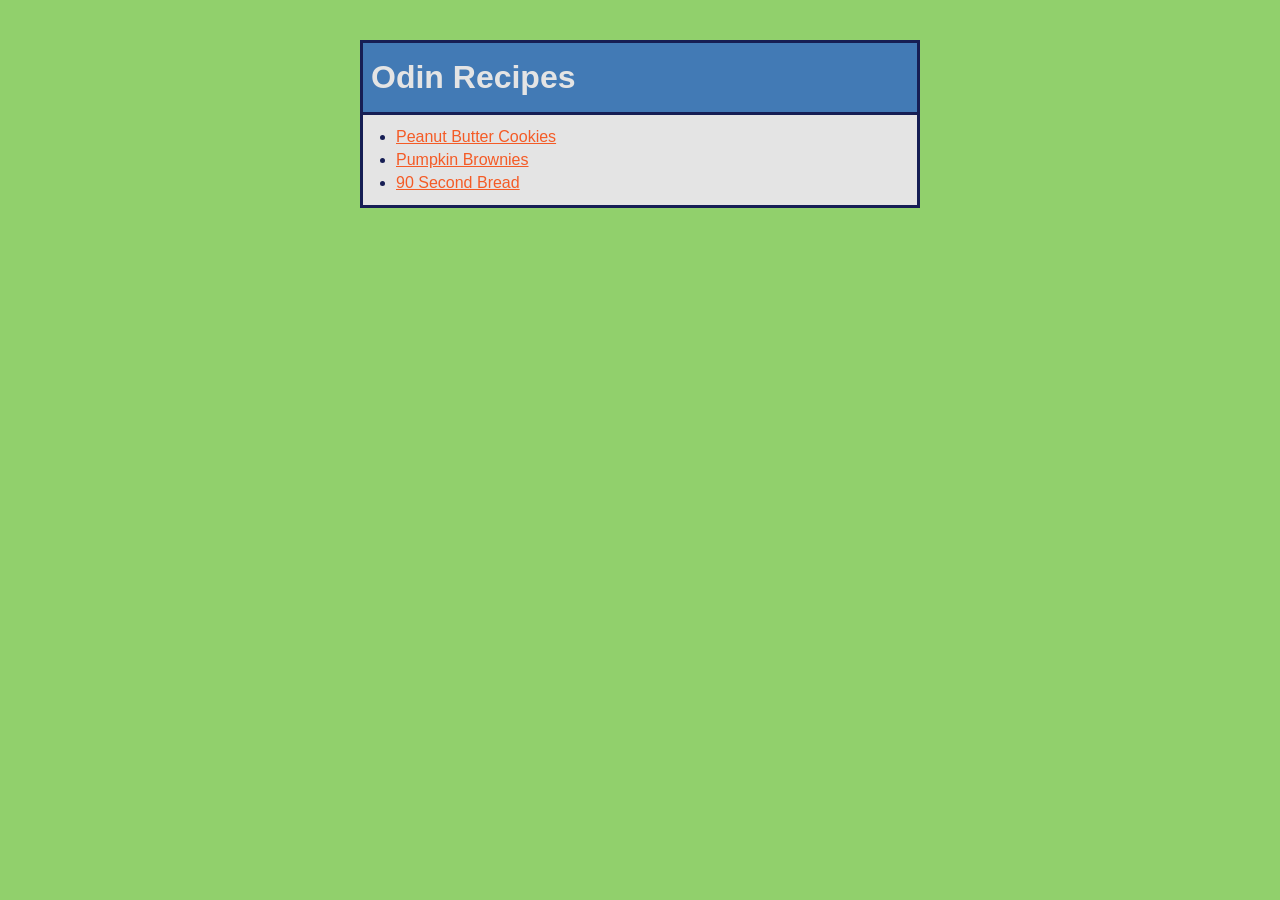
<file: index.html>
<!DOCTYPE html>
<html lang="en">
<head>
    <meta charset="UTF-8">
    <meta name="viewport" content="width=device-width, initial-scale=1.0">
    <title>Odin Recipes</title>
    <link rel="stylesheet" href="css/reset.css">
    <link rel="stylesheet" href="css/global.css">
</head>
<body>
    <div class="wrapper">
        <div class="header">
            <h1>Odin Recipes</h1>
        </div>
        <div class="main">
            <ul>
                <li><a href="recipes/peanut-butter-cookies.html">Peanut Butter Cookies</a></li>
                <li><a href="recipes/pumpkin-brownies.html">Pumpkin Brownies</a></li>
                <li><a href="recipes/90-second-bread.html">90 Second Bread</a></li>
            </ul>
        </div>
    </div>
</body>
</html>
</file>
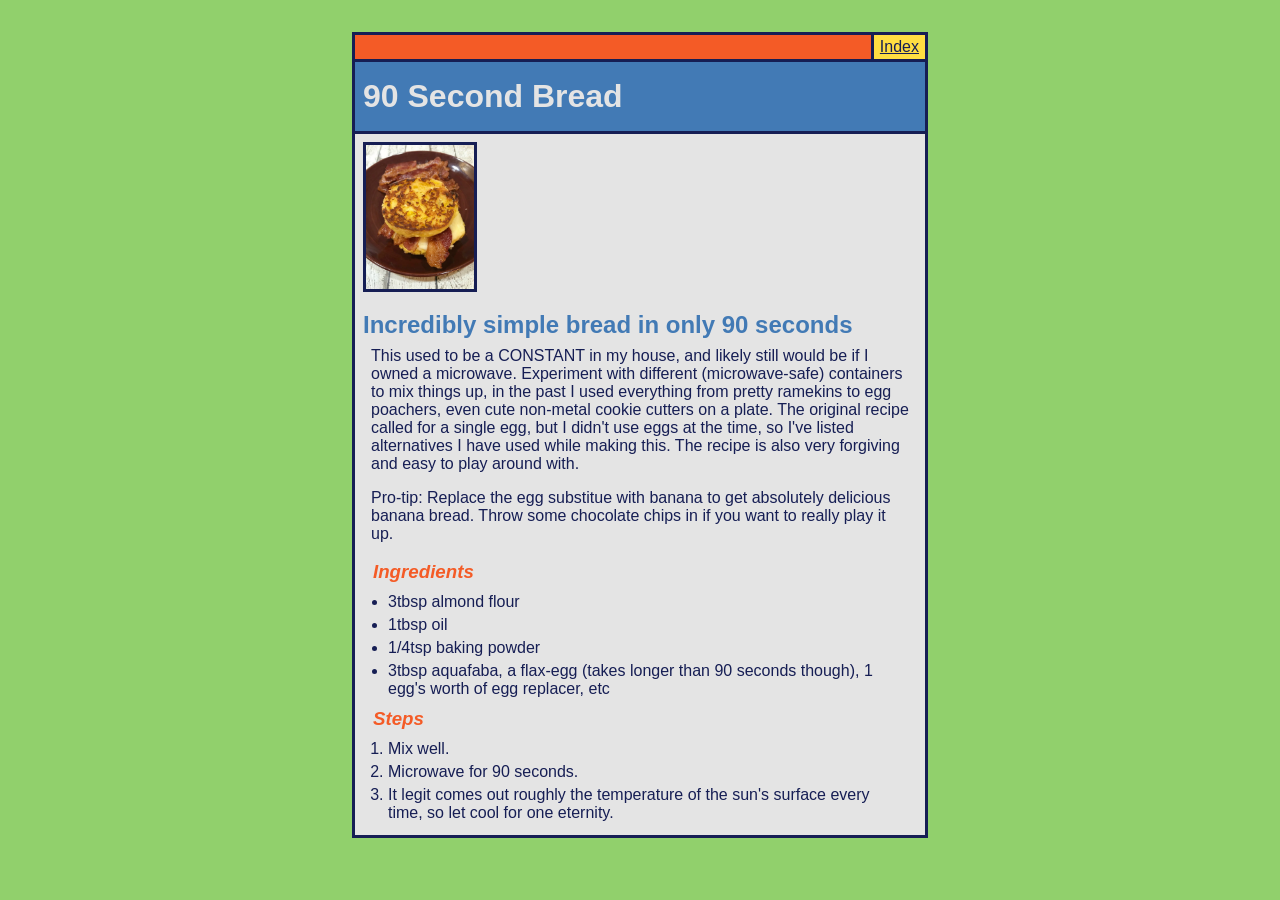
<file: recipes/90-second-bread.html>
<!DOCTYPE html>
<html lang="en">
<head>
    <meta charset="UTF-8">
    <meta name="viewport" content="width=device-width, initial-scale=1.0">
    <title>90-second Bread</title>
    <link rel="stylesheet" href="../css/reset.css">
    <link rel="stylesheet" href="../css/global.css">
</head>
<body>
    <div class="nav">
        <span class="button">
            <a href="../index.html">Index</a>
        </span>
    </div>
    <div class="header">
        <h1>90 Second Bread</h1>
    </div>
    <div class="main">
        <img src="../img/90-second-bread.jpg" alt="sandwich made with 90 second bread" width="675px" height="900px">
        <h2>Incredibly simple bread in only 90 seconds</h2>
        <p>This used to be a CONSTANT in my house, and likely still would be if I owned a microwave. Experiment with different (microwave-safe) containers
        to mix things up, in the past I used everything from pretty ramekins to egg poachers, even cute non-metal cookie cutters on a plate.
        The original recipe called for a single egg, but I didn't use eggs at the time,
        so I've listed alternatives I have used while making this. The recipe is also very forgiving and easy to play around with.</p>

        <p>Pro-tip: Replace the egg substitue with banana to get absolutely delicious banana bread. Throw some chocolate chips in if you want to really play it up.</p>

        <h3>Ingredients</h3>
        <ul>
            <li>3tbsp almond flour</li>
            <li>1tbsp oil</li>
            <li>1/4tsp baking powder</li>
            <li>3tbsp aquafaba, a flax-egg (takes longer than 90 seconds though), 1 egg's worth of egg replacer, etc</li>
        </ul>
        <h3>Steps</h3>
        <ol>
            <li>Mix well.</li>
            <li>Microwave for 90 seconds.</li>
            <li>It legit comes out roughly the temperature of the sun's surface every time, so let cool for one eternity.</li>
        </ol>
    </div>
</body>
</html>
</file>
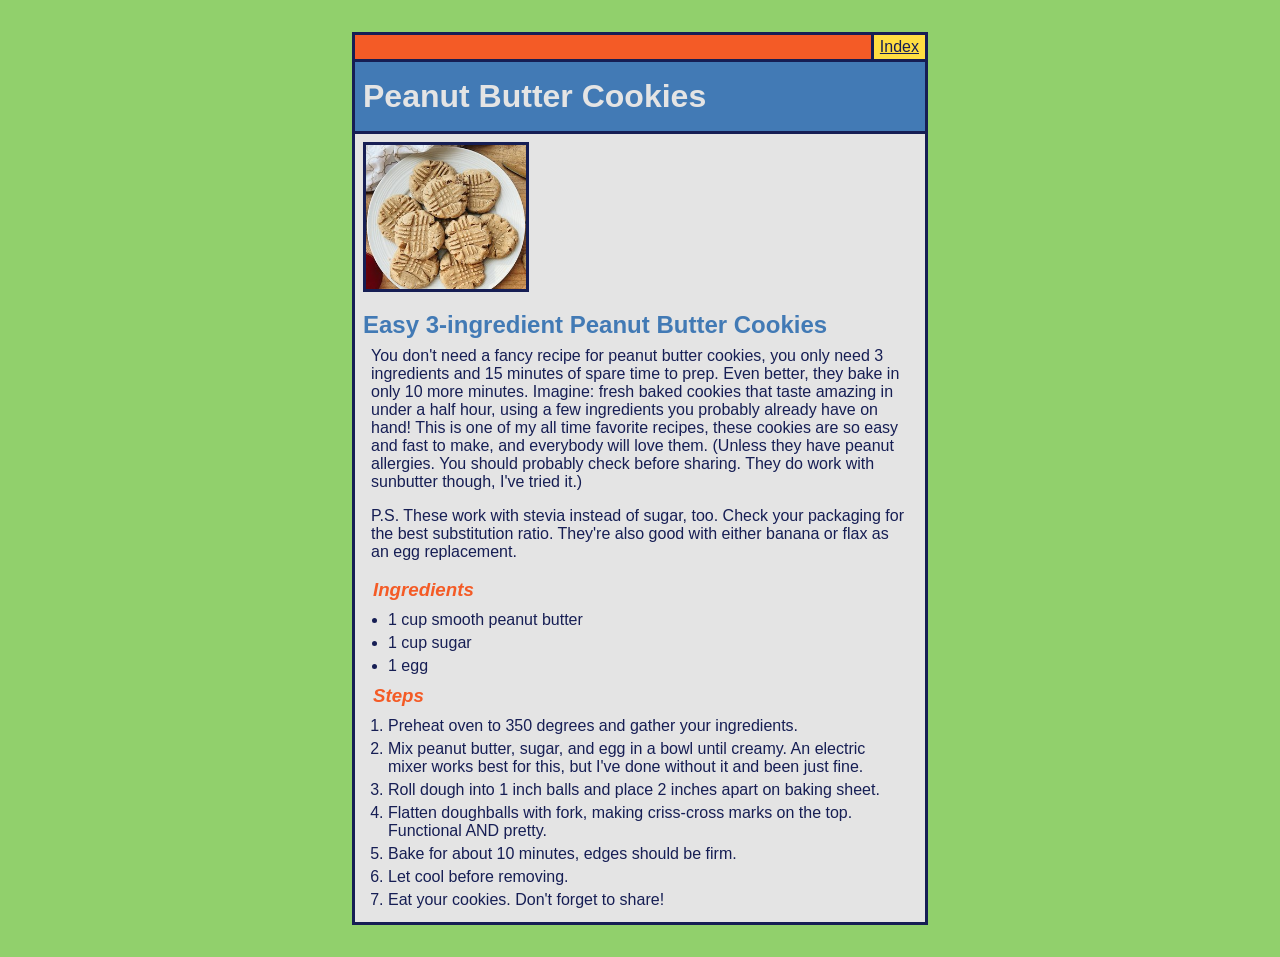
<file: recipes/peanut-butter-cookies.html>
<!DOCTYPE html>
<html lang="en">
<head>
    <meta charset="UTF-8">
    <meta name="viewport" content="width=device-width, initial-scale=1.0">
    <title>Peanut Butter Cookies</title>
    <link rel="stylesheet" href="../css/reset.css">
    <link rel="stylesheet" href="../css/global.css">
</head>
<body>
    <div class="nav">
        <span class="button">
            <a href="../index.html">Index</a>
        </span>
    </div>
    <div class="header">
        <h1>Peanut Butter Cookies</h1>
    </div>
    <div class="main"> 
        <img src="../img/peanut-butter-cookies.jpg" alt="peanut butter cookies on a white plate" width="297px" height="267px">
        <h2>Easy 3-ingredient Peanut Butter Cookies</h2>
        <p>You don't need a fancy recipe for peanut butter cookies, you only need 3 ingredients and 15 minutes of spare time to prep. Even better, they bake
        in only 10 more minutes. Imagine: fresh baked cookies that taste amazing in under a half hour, using a few ingredients you probably already have on hand!
        This is one of my all time favorite recipes, these cookies are so easy and fast to make, and everybody will love them. (Unless they have peanut allergies.
        You should probably check before sharing. They do work with sunbutter though, I've tried it.)</p>

        <p>P.S. These work with stevia instead of sugar, too. Check your packaging for the best substitution ratio.
        They're also good with either banana or flax as an egg replacement.</p>

        <h3>Ingredients</h3>
        <ul>
            <li>1 cup smooth peanut butter</li>
            <li>1 cup sugar</li>
            <li>1 egg</li>
        </ul>
        <h3>Steps</h3>
        <ol>
            <li>Preheat oven to 350 degrees and gather your ingredients.</li>
            <li>Mix peanut butter, sugar, and egg in a bowl until creamy. An electric mixer works best for this, but I've done without it and been just fine.</li>
            <li>Roll dough into 1 inch balls and place 2 inches apart on baking sheet.</li>
            <li>Flatten doughballs with fork, making criss-cross marks on the top. Functional AND pretty.</li>
            <li>Bake for about 10 minutes, edges should be firm.</li>
            <li>Let cool before removing.</li>
            <li>Eat your cookies. Don't forget to share!</li>
        </ol>
    </div>
</body>
</html>
</file>
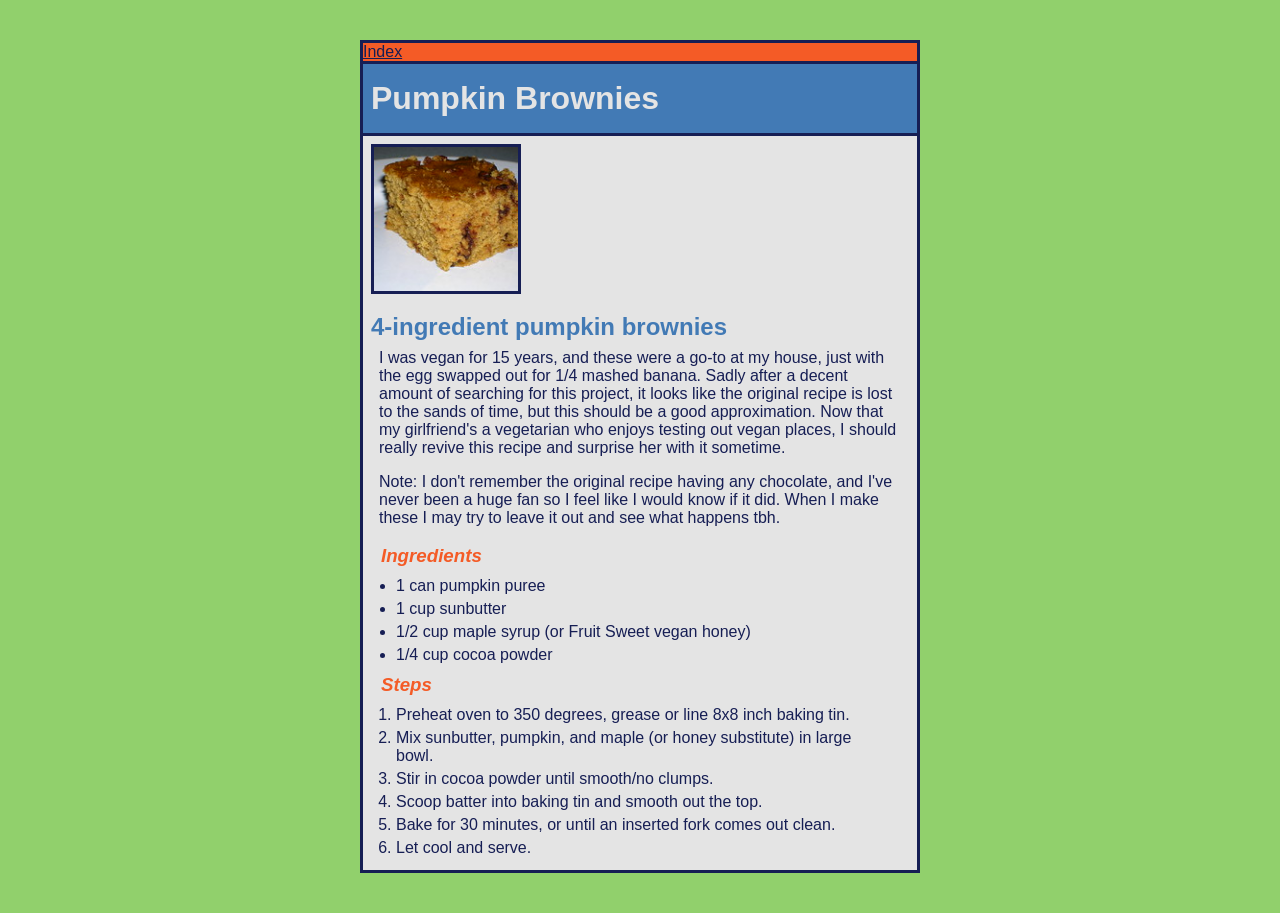
<file: recipes/pumpkin-brownies.html>
<!DOCTYPE html>
<html lang="en">
<head>
    <meta charset="UTF-8">
    <meta name="viewport" content="width=device-width, initial-scale=1.0">
    <title>Pumpkin Brownies</title>
    <link rel="stylesheet" href="../css/reset.css">
    <link rel="stylesheet" href="../css/global.css">
</head>
<body>
    <div class="wrapper">
        <div class="nav">
            <span><a href="../index.html">Index</a></span>
        </div>
        <div class="header">
            <h1>Pumpkin Brownies</h1>
        </div>
        <div class="main">
        <img src="../img/pumpkin-brownies.jpg" alt="a single pumpkin brownie on a white plate" width="150px" height="150px">
        <h2>4-ingredient pumpkin brownies</h2>
            <p>I was vegan for 15 years, and these were a go-to at my house, just with the egg swapped out for 1/4 mashed banana. Sadly after a decent amount of
                searching for this project, it looks like the original recipe is lost to the sands of time, but this should be a good approximation.
                Now that my girlfriend's a vegetarian who enjoys testing out vegan places, I should really revive this recipe and surprise her with it sometime.
            </p>
            <p>Note: I don't remember the original recipe having any chocolate, and I've never been a huge fan so I feel like I would know if it did.
                When I make these I may try to leave it out and see what happens tbh.
            </p>

            <h3>Ingredients</h3>
            <ul>
                <li>1 can pumpkin puree</li>
                <li>1 cup sunbutter</li>
                <li>1/2 cup maple syrup (or Fruit Sweet vegan honey)</li>
                <li>1/4 cup cocoa powder</li>
            </ul>
            <h3>Steps</h3>
            <ol>
                <li>Preheat oven to 350 degrees, grease or line 8x8 inch baking tin.</li>
                <li>Mix sunbutter, pumpkin, and maple (or honey substitute) in large bowl.</li>
                <li>Stir in cocoa powder until smooth/no clumps.</li>
                <li>Scoop batter into baking tin and smooth out the top.</li>
                <li>Bake for 30 minutes, or until an inserted fork comes out clean.</li>
                <li>Let cool and serve.</li>
            </ol>
        </div>
    </div>
</body>
</html>
</file>
<file: css/global.css>
/* var colors
not using them just don't want to keep tracking them down
:root {
    --white: #e4e4e4;
    --green: #91do6c;
    --blue: #427ab5;
    --dark-blue: #161E54;
    --orange: #F45B26
    --yellow: #FFDE42;
}
*/
body {
    background-color: #91d06c;
    color: #161E54;
    padding: 2.5% 27.5%;
    font-family: "DM Sans", sans-serif;
}
img {
    width: auto;
    height: 150px;
    margin: auto 0 auto auto;
}
ul, ol {
    margin: 0 20px;
}
a {
    color: #F45B26;
}
h1, h2, h3, h4 {
    font-family: "Space Grotesk", sans-serif;
}
h1 {
    margin: 8px auto;
    color: #e4e4e4;
}
h2 {
    color: #427ab5;
    margin: 15px 0 0;
}
h3 {
    color: #F45B26;
    font-style: italic;
    margin: 10px;
}
li {
    margin: 5px;
}
p, .wrapper, .header, .main {
    padding: 8px;
}
img, .nav, .button, .header, .main {
    border: solid #161E54;
}
.nav {
    background: #F45B26;
    border-width: 3px 3px 0;
}
.button {
    display: block;
    margin: -3px -3px -3px auto;
    padding: 3px 6px;
    background: #FFDE42;
    width: fit-content;
}
.nav a {
    color:#161E54;

}
.header {
    background-color: #427ab5;
    border-width: 3px;
}
.main {
    background-color: #e4e4e4;
    border-width: 0 3px 3px;
}
</file>
